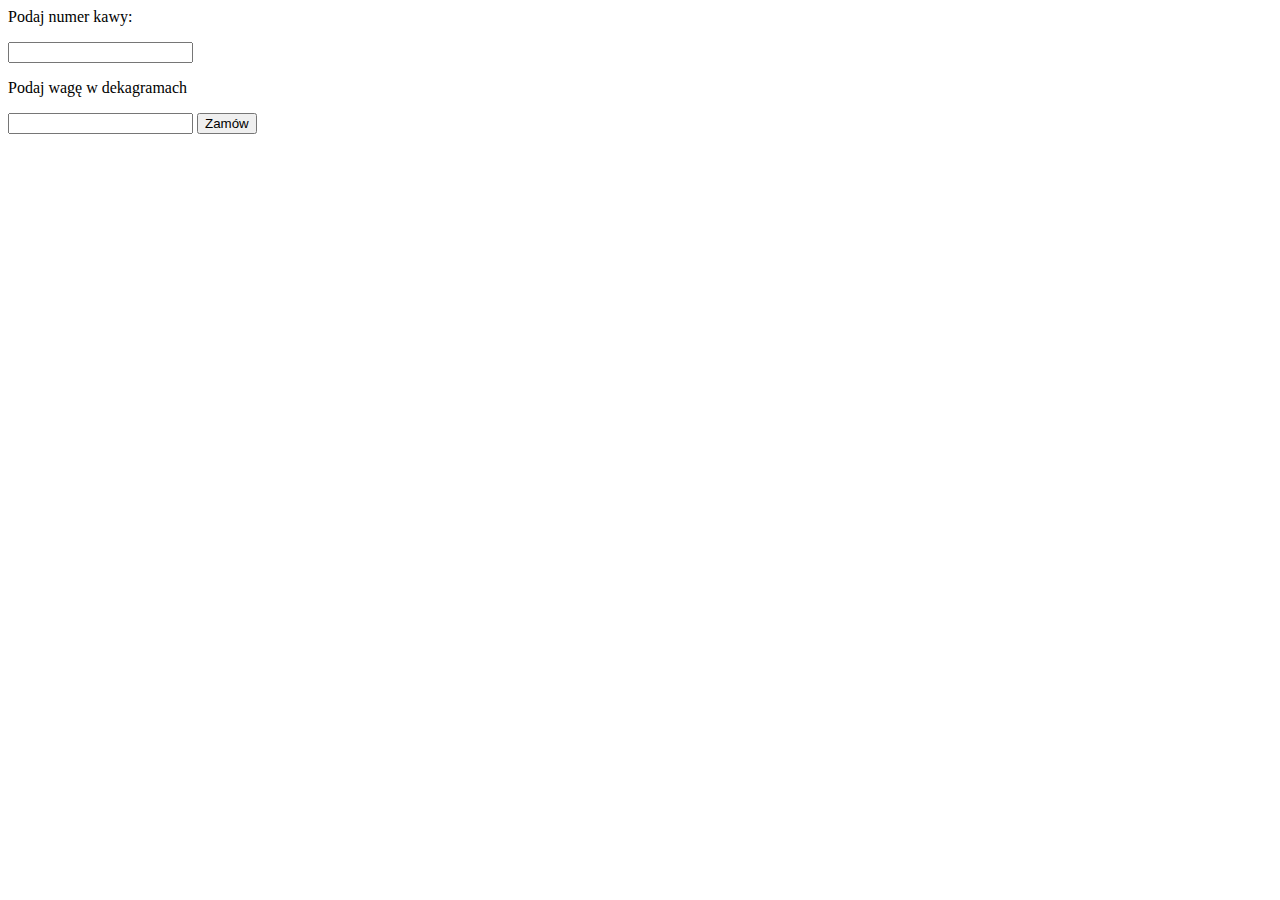
<file: zamowienia.html>
<html lang="pl">
<head>
    <meta charset="UTF-8">
</head>
<body>
    <div>
        <p>Podaj numer kawy:</p>
        <input type="number" id="numer1">
        <p>Podaj wagę w dekagramach</p>
        <input type="number" id="numer2">
        <button type="button">Zamów</button> 
    </div>
</body>
</html>
</file>
